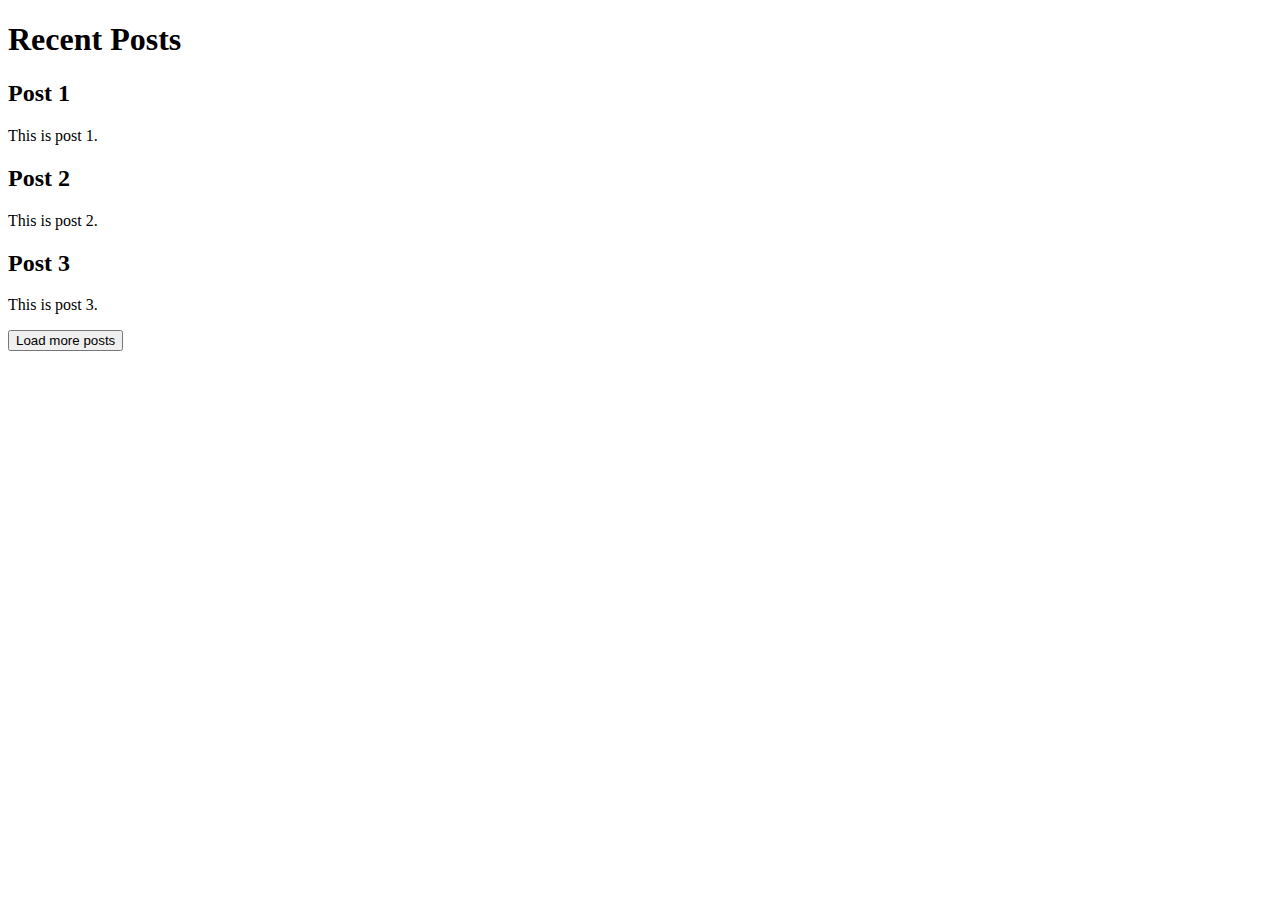
<file: public/ajax-example.html>
<!doctype html>
<html lang="en">
<head>
  <title>Ajax Example</title>
  <meta name='viewport' content='width=device-width, initial-scale=1.0, maximum-scale=1.0' />
  <script src="https://code.jquery.com/jquery-2.1.4.min.js"></script>
<script>
$(function() {
  const $button = $('#load-more-posts');
  $button.on('click', function () {
    console.log('Button clicked, performing ajax call...');
    $.ajax('more-posts.html', { method: 'GET' })
    .then(function (morePostsHtml) {
      console.log('Success: ', morePostsHtml);
      $button.replaceWith(morePostsHtml);
    });
  });
});
</script>
</head>
<body>
  <section>
    <h1>Recent Posts</h1>
    <article>
      <h2>Post 1</h2>
      <p>This is post 1.</p>
    </article>
    <article>
      <h2>Post 2</h2>
      <p>This is post 2.</p>
    </article>
    <article>
      <h2>Post 3</h2>
      <p>This is post 3.</p>
    </article>
    <button id="load-more-posts">Load more posts</button>
  </section>
</body>
</html>
</file>
